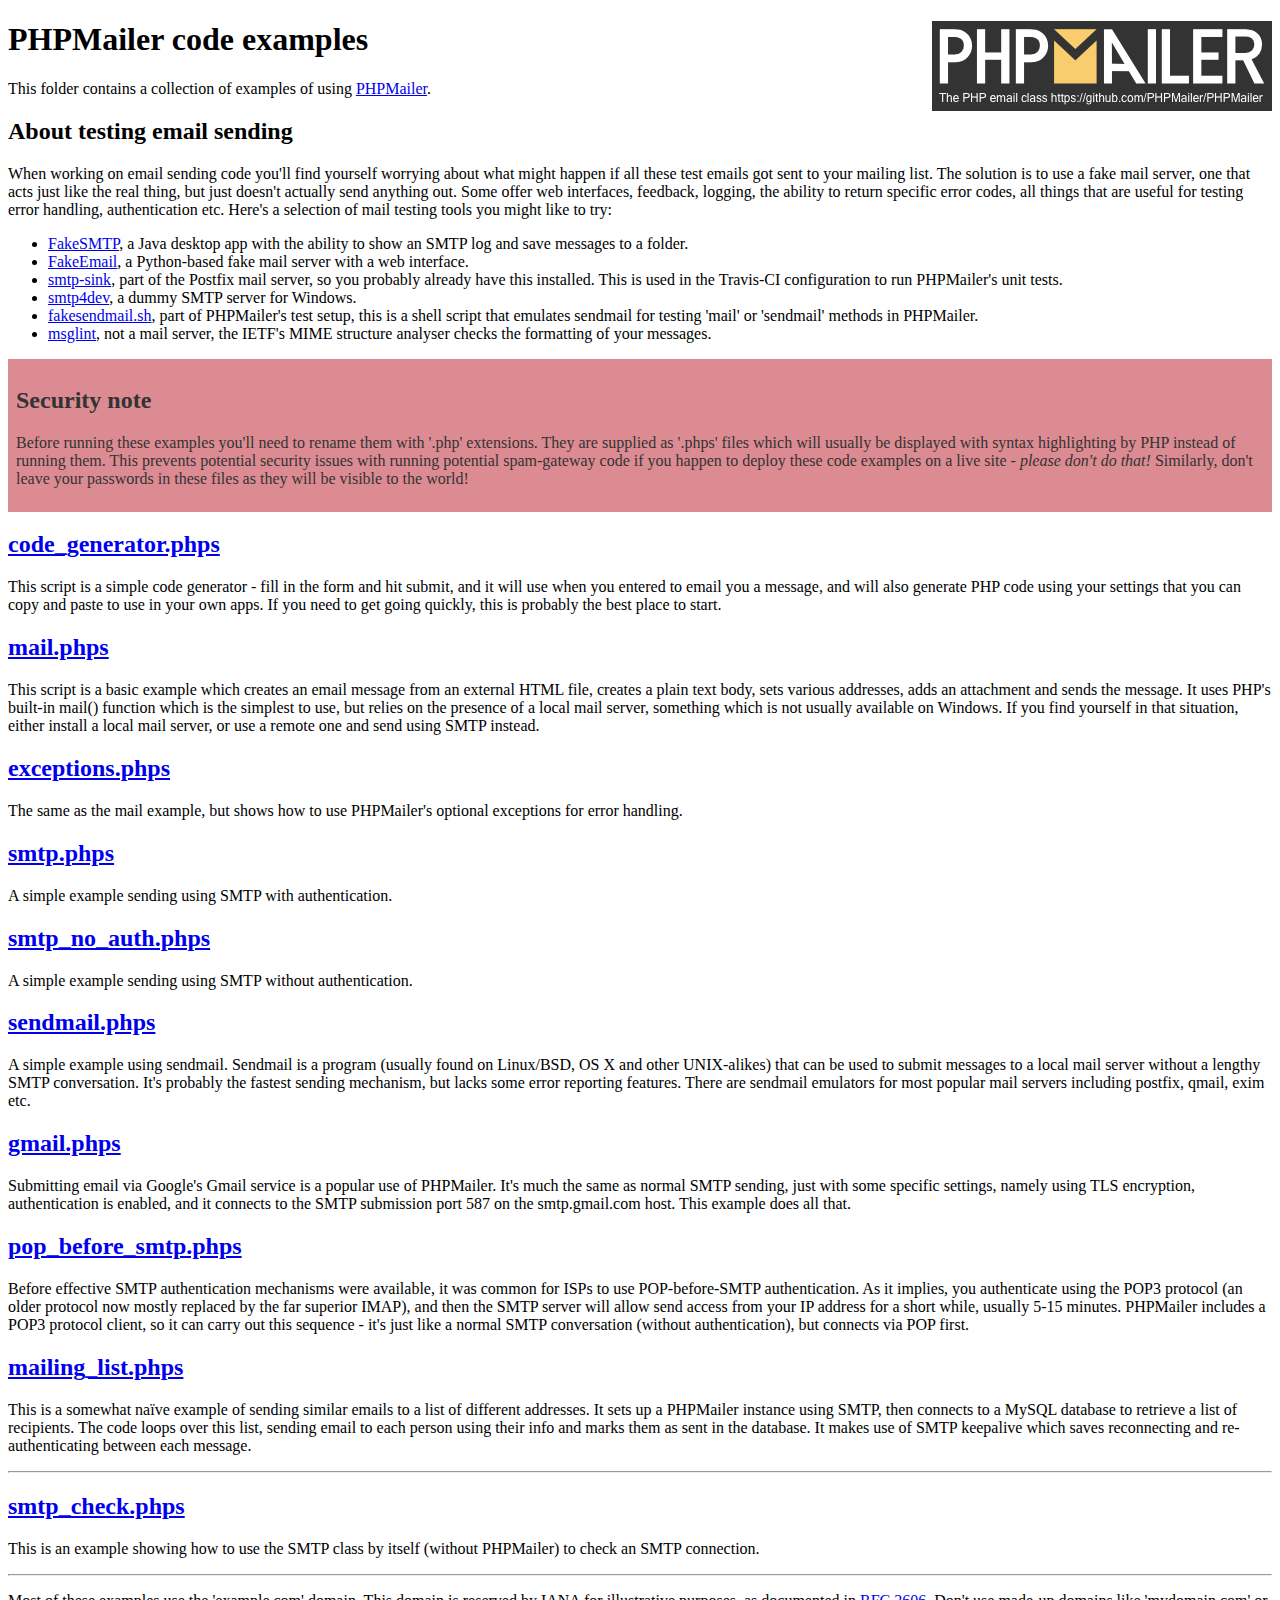
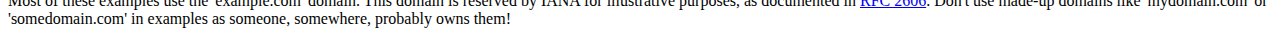
<file: public/vendor/phpmailer/phpmailer/examples/index.html>
<!DOCTYPE html>
<html>
<head>
	<meta charset="UTF-8">
	<title>PHPMailer Examples</title>
</head>
<body>
<h1>PHPMailer code examples<a href="https://github.com/PHPMailer/PHPMailer"><img src="images/phpmailer.png" style="float:right; border:0;" alt="PHPMailer logo"></a></h1>
<p>This folder contains a collection of examples of using <a href="https://github.com/PHPMailer/PHPMailer">PHPMailer</a>.</p>
<h2>About testing email sending</h2>
<p>When working on email sending code you'll find yourself worrying about what might happen if all these test emails got sent to your mailing list. The solution is to use a fake mail server, one that acts just like the real thing, but just doesn't actually send anything out. Some offer web interfaces, feedback, logging, the ability to return specific error codes, all things that are useful for testing error handling, authentication etc. Here's a selection of mail testing tools you might like to try:</p>
<ul>
  <li><a href="https://github.com/Nilhcem/FakeSMTP">FakeSMTP</a>, a Java desktop app with the ability to show an SMTP log and save messages to a folder. </li>
  <li><a href="https://github.com/isotoma/FakeEmail">FakeEmail</a>, a Python-based fake mail server with a web interface.</li>
  <li><a href="http://www.postfix.org/smtp-sink.1.html">smtp-sink</a>, part of the Postfix mail server, so you probably already have this installed. This is used in the Travis-CI configuration to run PHPMailer's unit tests.</li>
  <li><a href="http://smtp4dev.codeplex.com">smtp4dev</a>, a dummy SMTP server for Windows.</li>
  <li><a href="https://github.com/PHPMailer/PHPMailer/blob/master/test/fakesendmail.sh">fakesendmail.sh</a>, part of PHPMailer's test setup, this is a shell script that emulates sendmail for testing 'mail' or 'sendmail' methods in PHPMailer.</li>
  <li><a href="http://tools.ietf.org/tools/msglint/">msglint</a>, not a mail server, the IETF's MIME structure analyser checks the formatting of your messages.</li>
</ul>
<div style="padding: 8px; color: #333333; background-color: #dc8b92">
<h2>Security note</h2>
<p>Before running these examples you'll need to rename them with '.php' extensions. They are supplied as '.phps' files which will usually be displayed with syntax highlighting by PHP instead of running them. This prevents potential security issues with running potential spam-gateway code if you happen to deploy these code examples on a live site - <em>please don't do that!</em> Similarly, don't leave your passwords in these files as they will be visible to the world!</p>
</div>
<h2><a href="code_generator.phps">code_generator.phps</a></h2>
<p>This script is a simple code generator - fill in the form and hit submit, and it will use when you entered to email you a message, and will also generate PHP code using your settings that you can copy and paste to use in your own apps. If you need to get going quickly, this is probably the best place to start.</p>
<h2><a href="mail.phps">mail.phps</a></h2>
<p>This script is a basic example which creates an email message from an external HTML file, creates a plain text body, sets various addresses, adds an attachment and sends the message. It uses PHP's built-in mail() function which is the simplest to use, but relies on the presence of a local mail server, something which is not usually available on Windows. If you find yourself in that situation, either install a local mail server, or use a remote one and send using SMTP instead.</p>
<h2><a href="exceptions.phps">exceptions.phps</a></h2>
<p>The same as the mail example, but shows how to use PHPMailer's optional exceptions for error handling.</p>
<h2><a href="smtp.phps">smtp.phps</a></h2>
<p>A simple example sending using SMTP with authentication.</p>
<h2><a href="smtp_no_auth.phps">smtp_no_auth.phps</a></h2>
<p>A simple example sending using SMTP without authentication.</p>
<h2><a href="sendmail.phps">sendmail.phps</a></h2>
<p>A simple example using sendmail. Sendmail is a program (usually found on Linux/BSD, OS X and other UNIX-alikes) that can be used to submit messages to a local mail server without a lengthy SMTP conversation. It's probably the fastest sending mechanism, but lacks some error reporting features. There are sendmail emulators for most popular mail servers including postfix, qmail, exim etc.</p>
<h2><a href="gmail.phps">gmail.phps</a></h2>
<p>Submitting email via Google's Gmail service is a popular use of PHPMailer. It's much the same as normal SMTP sending, just with some specific settings, namely using TLS encryption, authentication is enabled, and it connects to the SMTP submission port 587 on the smtp.gmail.com host. This example does all that.</p>
<h2><a href="pop_before_smtp.phps">pop_before_smtp.phps</a></h2>
<p>Before effective SMTP authentication mechanisms were available, it was common for ISPs to use POP-before-SMTP authentication. As it implies, you authenticate using the POP3 protocol (an older protocol now mostly replaced by the far superior IMAP), and then the SMTP server will allow send access from your IP address for a short while, usually 5-15 minutes. PHPMailer includes a POP3 protocol client, so it can carry out this sequence - it's just like a normal SMTP conversation (without authentication), but connects via POP first.</p>
<h2><a href="mailing_list.phps">mailing_list.phps</a></h2>
<p>This is a somewhat naïve example of sending similar emails to a list of different addresses. It sets up a PHPMailer instance using SMTP, then connects to a MySQL database to retrieve a list of recipients. The code loops over this list, sending email to each person using their info and marks them as sent in the database. It makes use of SMTP keepalive which saves reconnecting and re-authenticating between each message.</p>
<hr>
<h2><a href="smtp_check.phps">smtp_check.phps</a></h2>
<p>This is an example showing how to use the SMTP class by itself (without PHPMailer) to check an SMTP connection.</p>
<hr>
<p>Most of these examples use the 'example.com' domain. This domain is reserved by IANA for illustrative purposes, as documented in <a href="http://tools.ietf.org/html/rfc2606">RFC 2606</a>. Don't use made-up domains like 'mydomain.com' or 'somedomain.com' in examples as someone, somewhere, probably owns them!</p>
</body>
</html>
</file>
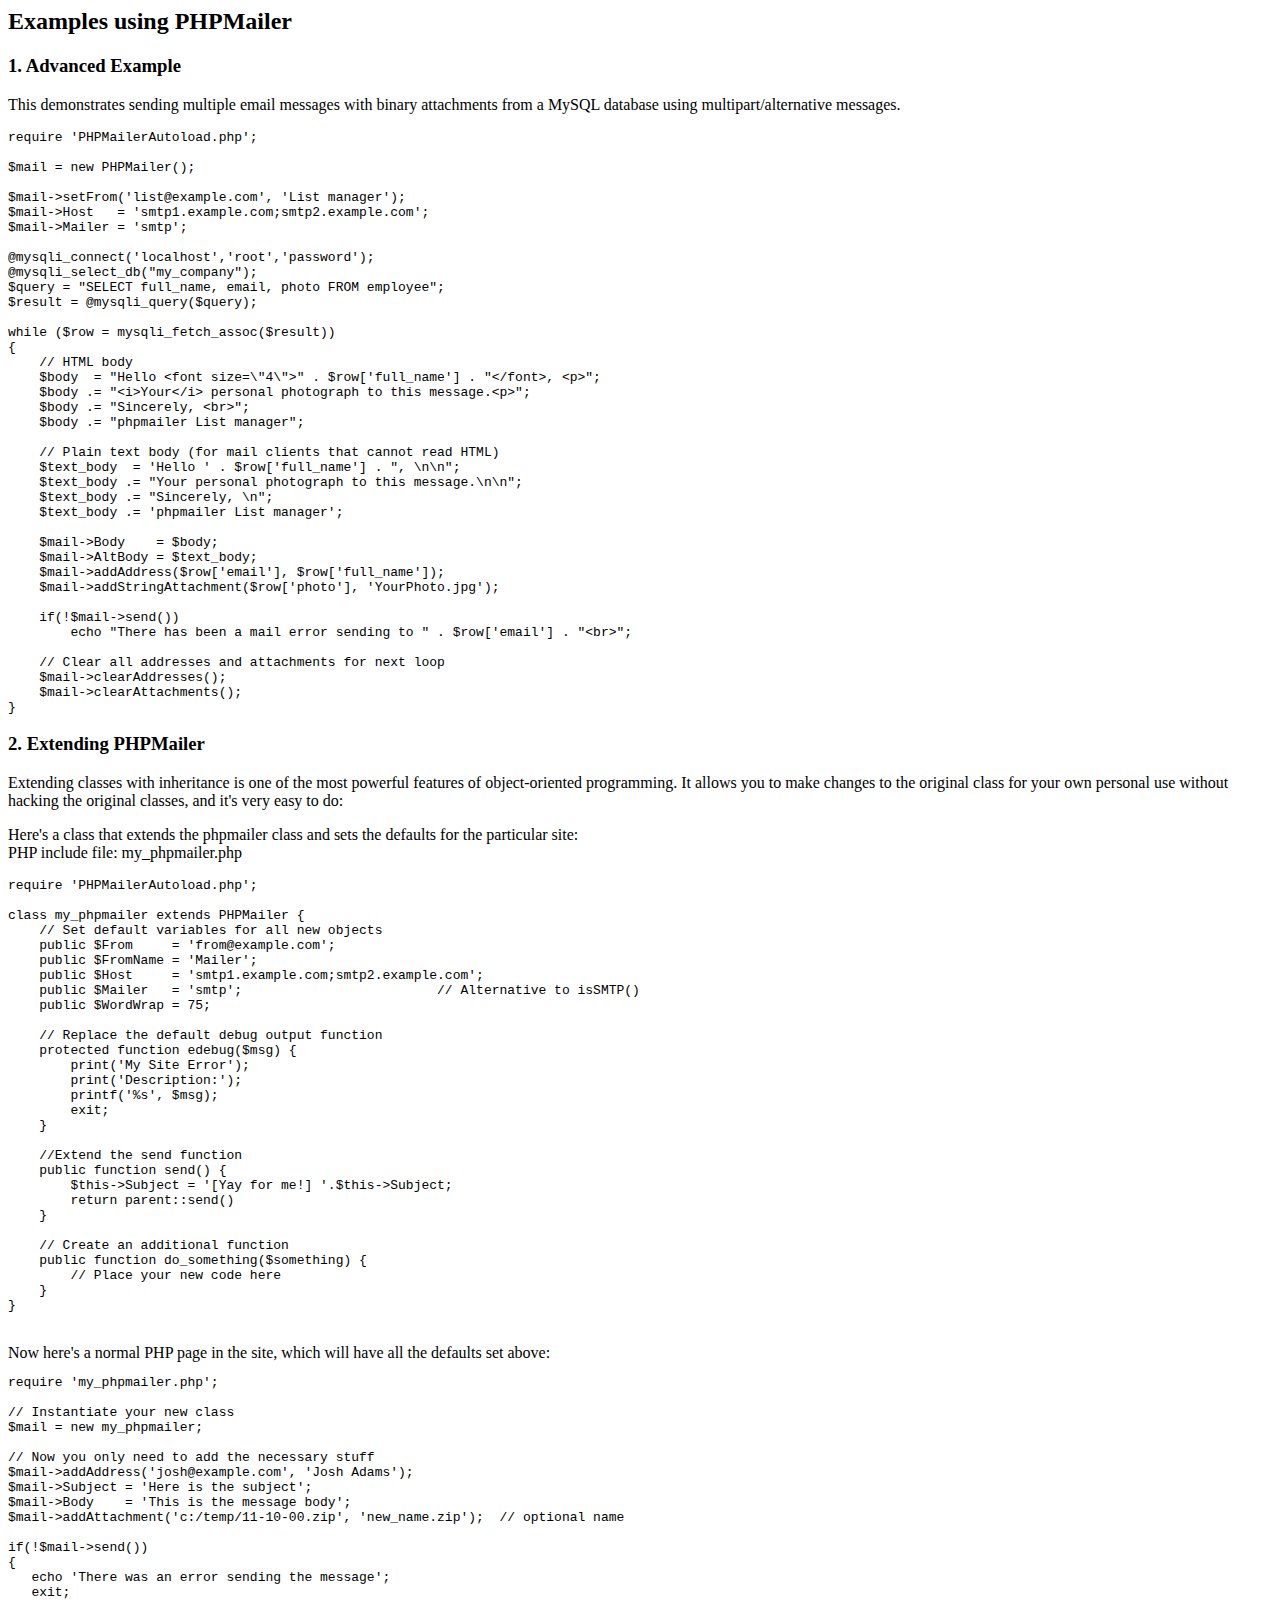
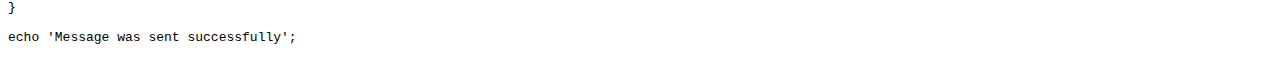
<file: public/vendor/phpmailer/phpmailer/docs/extending.html>
<html>
<head>
<title>Examples using phpmailer</title>
</head>

<body>

<h2>Examples using PHPMailer</h2>

<h3>1. Advanced Example</h3>
<p>

This demonstrates sending multiple email messages with binary attachments
from a MySQL database using multipart/alternative messages.<p>

<pre>
require 'PHPMailerAutoload.php';

$mail = new PHPMailer();

$mail->setFrom('list@example.com', 'List manager');
$mail->Host   = 'smtp1.example.com;smtp2.example.com';
$mail->Mailer = 'smtp';

@mysqli_connect('localhost','root','password');
@mysqli_select_db("my_company");
$query = "SELECT full_name, email, photo FROM employee";
$result = @mysqli_query($query);

while ($row = mysqli_fetch_assoc($result))
{
    // HTML body
    $body  = "Hello &lt;font size=\"4\"&gt;" . $row['full_name'] . "&lt;/font&gt;, &lt;p&gt;";
    $body .= "&lt;i&gt;Your&lt;/i&gt; personal photograph to this message.&lt;p&gt;";
    $body .= "Sincerely, &lt;br&gt;";
    $body .= "phpmailer List manager";

    // Plain text body (for mail clients that cannot read HTML)
    $text_body  = 'Hello ' . $row['full_name'] . ", \n\n";
    $text_body .= "Your personal photograph to this message.\n\n";
    $text_body .= "Sincerely, \n";
    $text_body .= 'phpmailer List manager';

    $mail->Body    = $body;
    $mail->AltBody = $text_body;
    $mail->addAddress($row['email'], $row['full_name']);
    $mail->addStringAttachment($row['photo'], 'YourPhoto.jpg');

    if(!$mail->send())
        echo "There has been a mail error sending to " . $row['email'] . "&lt;br&gt;";

    // Clear all addresses and attachments for next loop
    $mail->clearAddresses();
    $mail->clearAttachments();
}
</pre>
<p>

<h3>2. Extending PHPMailer</h3>
<p>

Extending classes with inheritance is one of the most
powerful features of object-oriented programming. It allows you to make changes to the
original class for your own personal use without hacking the original
classes, and it's very easy to do:

<p>
Here's a class that extends the phpmailer class and sets the defaults
for the particular site:<br>
PHP include file: my_phpmailer.php
<p>

<pre>
require 'PHPMailerAutoload.php';

class my_phpmailer extends PHPMailer {
    // Set default variables for all new objects
    public $From     = 'from@example.com';
    public $FromName = 'Mailer';
    public $Host     = 'smtp1.example.com;smtp2.example.com';
    public $Mailer   = 'smtp';                         // Alternative to isSMTP()
    public $WordWrap = 75;

    // Replace the default debug output function
    protected function edebug($msg) {
        print('My Site Error');
        print('Description:');
        printf('%s', $msg);
        exit;
    }

    //Extend the send function
    public function send() {
        $this->Subject = '[Yay for me!] '.$this->Subject;
        return parent::send()
    }

    // Create an additional function
    public function do_something($something) {
        // Place your new code here
    }
}
</pre>
<br>
Now here's a normal PHP page in the site, which will have all the defaults set above:<br>

<pre>
require 'my_phpmailer.php';

// Instantiate your new class
$mail = new my_phpmailer;

// Now you only need to add the necessary stuff
$mail->addAddress('josh@example.com', 'Josh Adams');
$mail->Subject = 'Here is the subject';
$mail->Body    = 'This is the message body';
$mail->addAttachment('c:/temp/11-10-00.zip', 'new_name.zip');  // optional name

if(!$mail->send())
{
   echo 'There was an error sending the message';
   exit;
}

echo 'Message was sent successfully';
</pre>
</body>
</html>
</file>
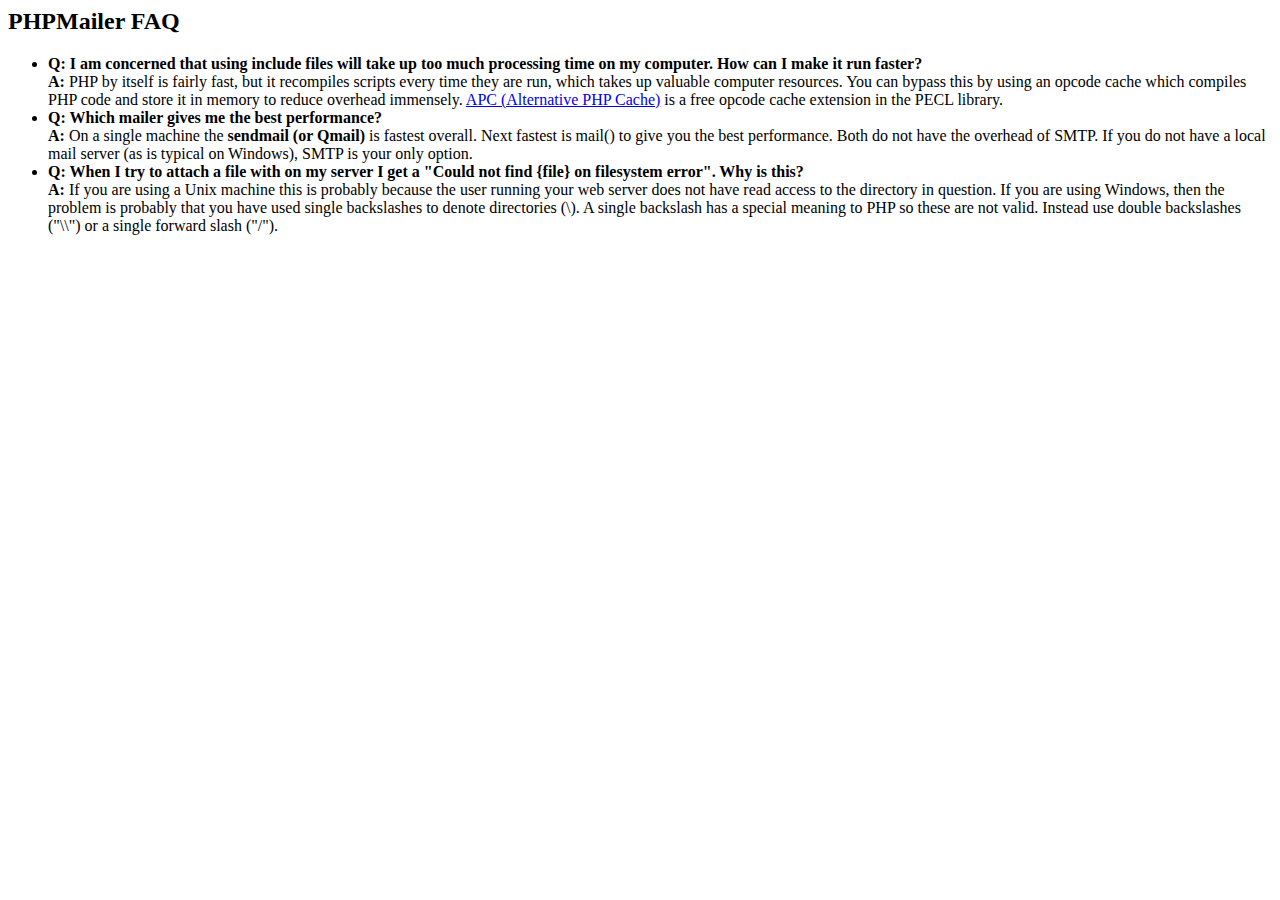
<file: public/vendor/phpmailer/phpmailer/docs/faq.html>
﻿<html>
<head>
<title>PHPMailer FAQ</title>
</head>
<body>
<h2>PHPMailer FAQ</h2>
<ul>
    <li><strong>Q: I am concerned that using include files will take up too much
    processing time on my computer. How can I make it run faster?</strong><br>
    <strong>A:</strong> PHP by itself is fairly fast, but it recompiles scripts every time they are run, which takes up valuable
    computer resources. You can bypass this by using an opcode cache which compiles
    PHP code and store it in memory to reduce overhead immensely. <a href="http://www.php.net/apc/">APC
    (Alternative PHP Cache)</a> is a free opcode cache extension in the PECL library.</li>
    <li><strong>Q: Which mailer gives me the best performance?</strong><br>
    <strong>A:</strong> On a single machine the <strong>sendmail (or Qmail)</strong> is fastest overall.
    Next fastest is mail() to give you the best performance. Both do not have the overhead of SMTP.
    If you do not have a local mail server (as is typical on Windows), SMTP is your only option.</li>
    <li><strong>Q: When I try to attach a file with on my server I get a
    "Could not find {file} on filesystem error". Why is this?</strong><br>
    <strong>A:</strong> If you are using a Unix machine this is probably because the user
    running your web server does not have read access to the directory in question. If you are using Windows,
    then the problem is probably that you have used single backslashes to denote directories (\).
    A single backslash has a special meaning to PHP so these are not
    valid. Instead use double backslashes ("\\") or a single forward
    slash ("/").</li>
</ul>
</body>
</html>
</file>
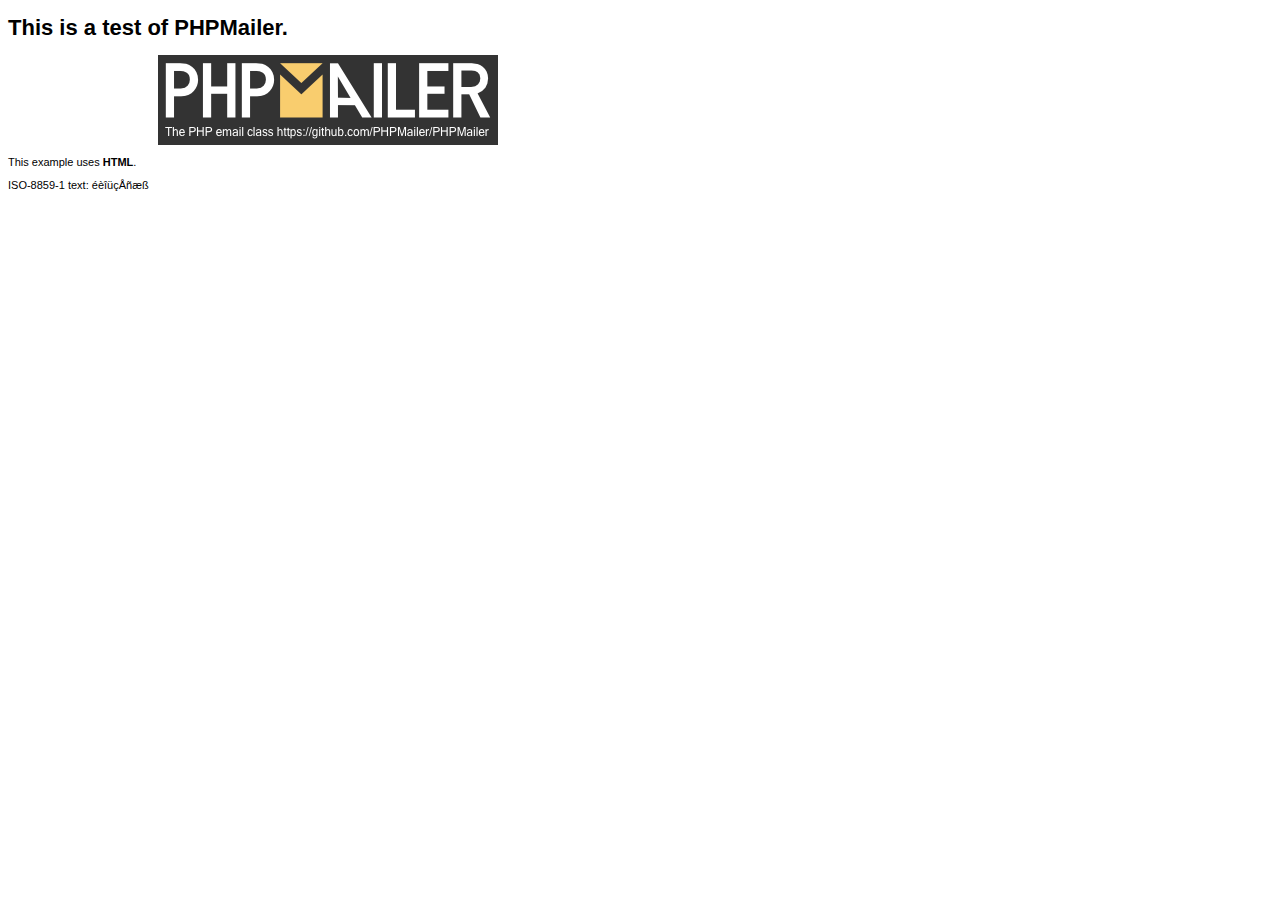
<file: public/vendor/phpmailer/phpmailer/examples/contents.html>
<!DOCTYPE HTML PUBLIC "-//W3C//DTD HTML 4.01 Transitional//EN" "http://www.w3.org/TR/html4/loose.dtd">
<html>
<head>
  <meta http-equiv="Content-Type" content="text/html; charset=iso-8859-1">
  <title>PHPMailer Test</title>
</head>
<body>
<div style="width: 640px; font-family: Arial, Helvetica, sans-serif; font-size: 11px;">
  <h1>This is a test of PHPMailer.</h1>
  <div align="center">
    <a href="https://github.com/PHPMailer/PHPMailer/"><img src="images/phpmailer.png" height="90" width="340" alt="PHPMailer rocks"></a>
  </div>
  <p>This example uses <strong>HTML</strong>.</p>
  <p>ISO-8859-1 text: ���������</p>
</div>
</body>
</html>
</file>
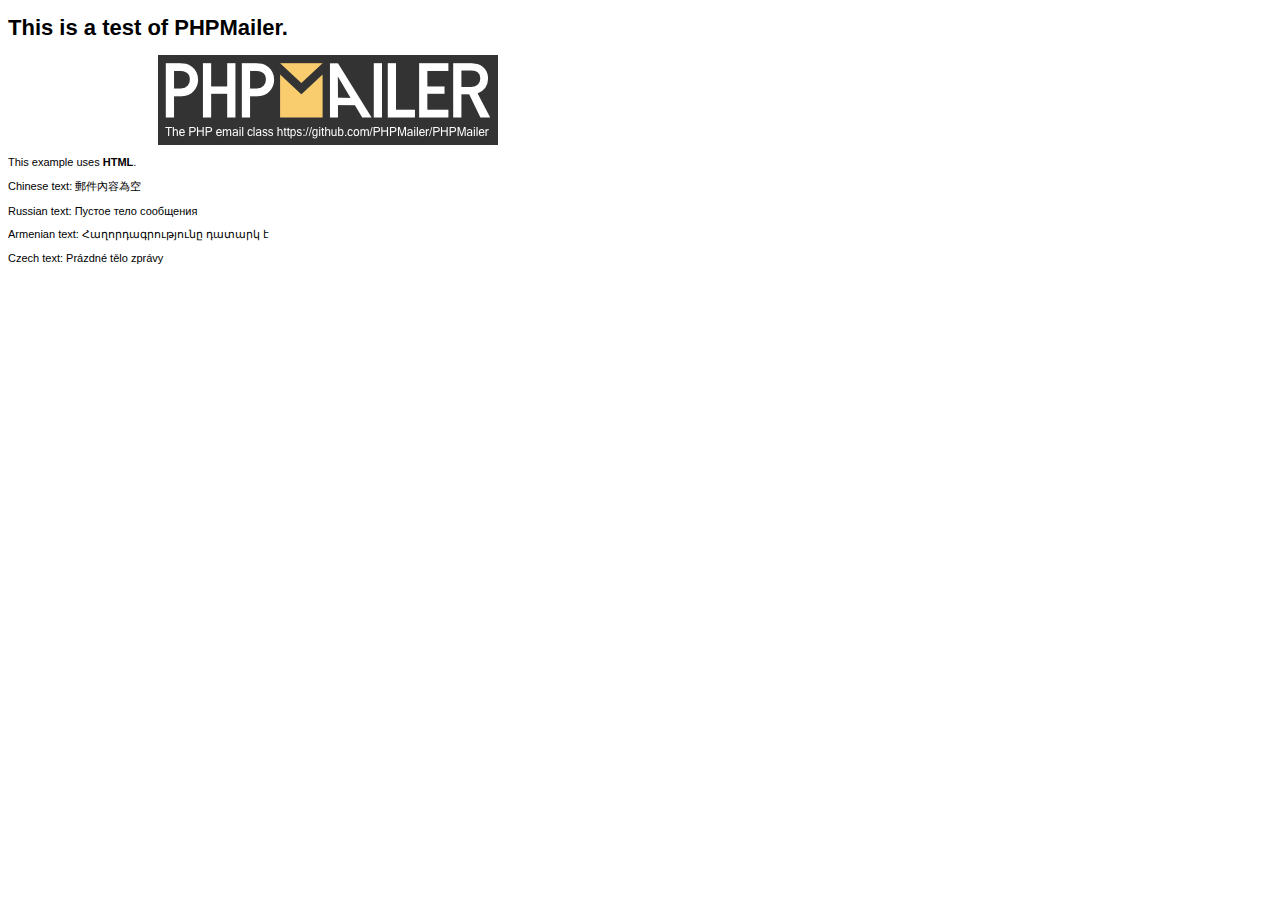
<file: public/vendor/phpmailer/phpmailer/examples/contentsutf8.html>
<!DOCTYPE HTML PUBLIC "-//W3C//DTD HTML 4.01 Transitional//EN" "http://www.w3.org/TR/html4/loose.dtd">
<html>
<head>
  <meta http-equiv="Content-Type" content="text/html; charset=utf-8">
  <title>PHPMailer Test</title>
</head>
<body>
<div style="width: 640px; font-family: Arial, Helvetica, sans-serif; font-size: 11px;">
  <h1>This is a test of PHPMailer.</h1>
  <div align="center">
    <a href="https://github.com/PHPMailer/PHPMailer/"><img src="images/phpmailer.png" height="90" width="340" alt="PHPMailer rocks"></a>
  </div>
  <p>This example uses <strong>HTML</strong>.</p>
  <p>Chinese text: 郵件內容為空</p>
  <p>Russian text: Пустое тело сообщения</p>
  <p>Armenian text: Հաղորդագրությունը դատարկ է</p>
  <p>Czech text: Prázdné tělo zprávy</p>
</div>
</body>
</html>
</file>
